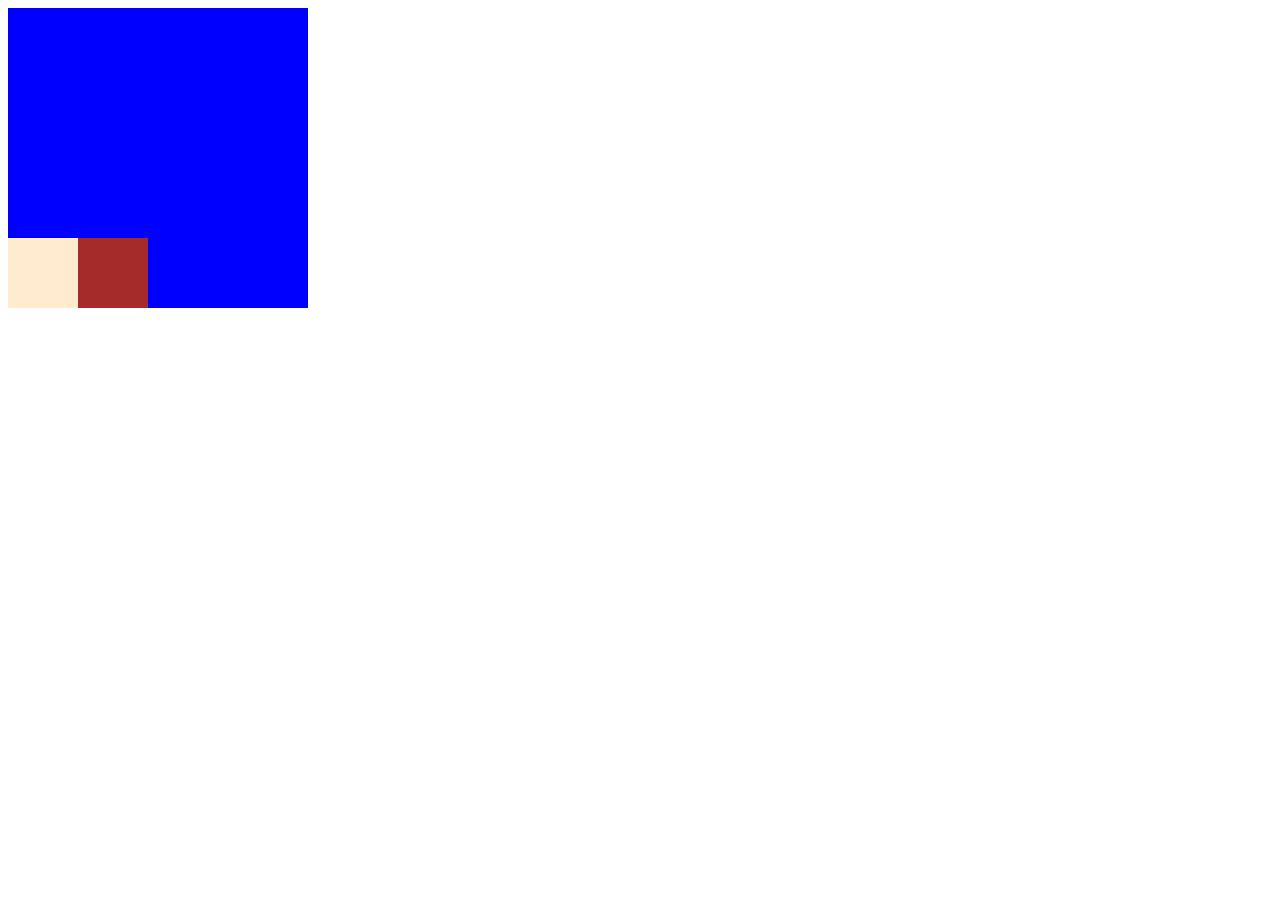
<file: squarescss/squares.html>
<!DOCTYPE html>
<head>
    <style>
    .box-a {
        display: flex;
        background-color: blue;
        width: 300px;
        height: 300px;
        align-items: end;
        align-content: center;
        /* justify-content: space-around;
        align-items: center; */
    }    

    .box1 {
        background-color: blanchedalmond;
        width: 70px;
        height: 70px;
    }

    .box2 {
        background-color: brown;
        width: 70px;
        height: 70px;
    }
        
    </style>

</head>
<body>
    <div class="box-a">
        <div class="box1"></div>
        <div class="box2"></div>
    </div>
</body>
</file>
